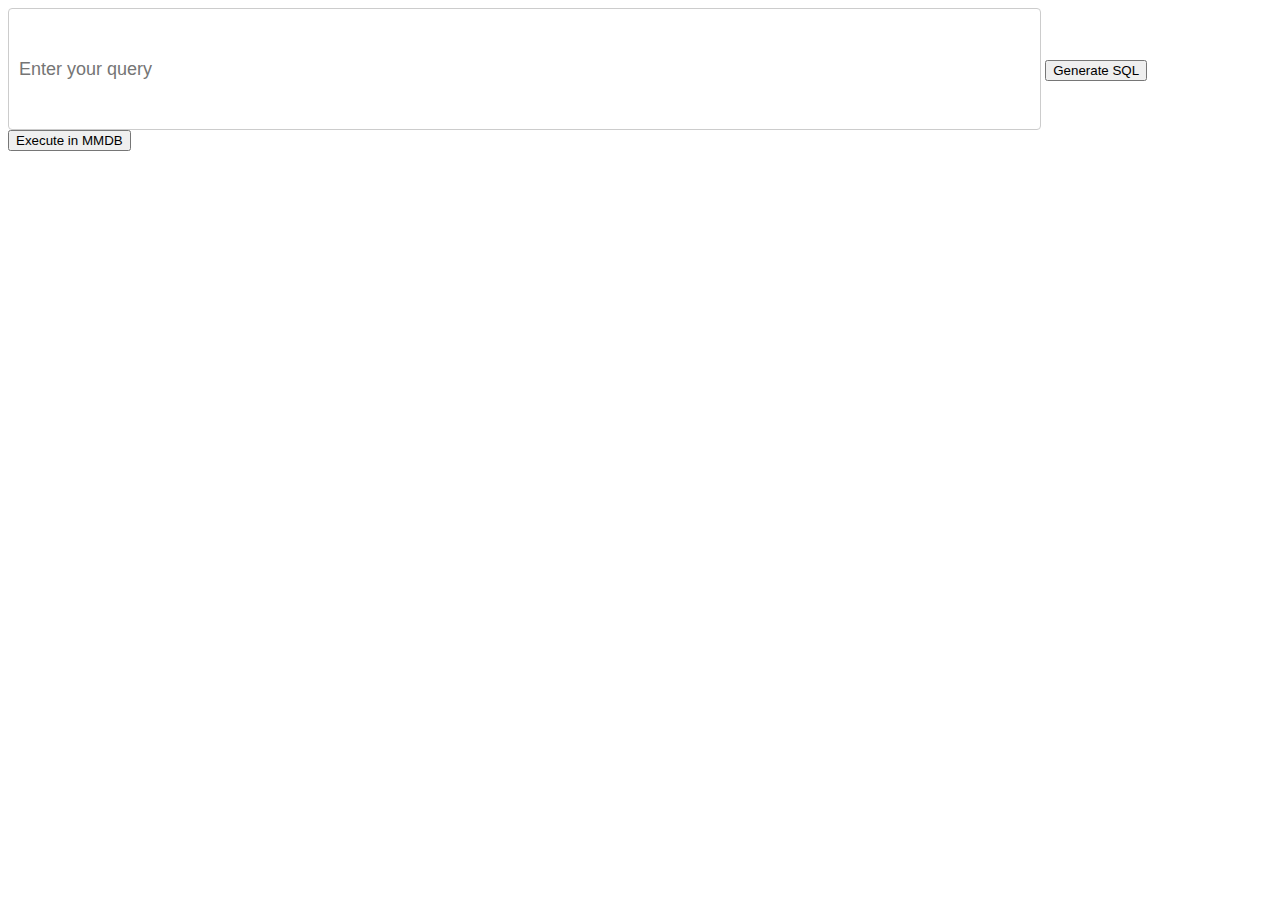
<file: demo/templates/index.html>
<!DOCTYPE html>
<html>
  <head>
    <title>Input Page</title>
    <style>
      /* CSS styles */
      .input-textbox {
        width: 80%;
        height: 100px;
        padding: 10px;
        font-size: 18px;
        border-radius: 4px;
        border: 1px solid #ccc;
      }
    </style>
  </head>
  <body>
    <form action="/form-submit/" method="post">
      <input type="text" name="input_data" class="input-textbox" placeholder="Enter your query" required>
      <button type="submit" name="button" formaction="/nlp-text/" value="button1">Generate SQL</button>
      <button type="submit" name="button" formaction="/nlp-text/" value="button2">Execute in MMDB</button>
   
  </body>
</html>
</file>
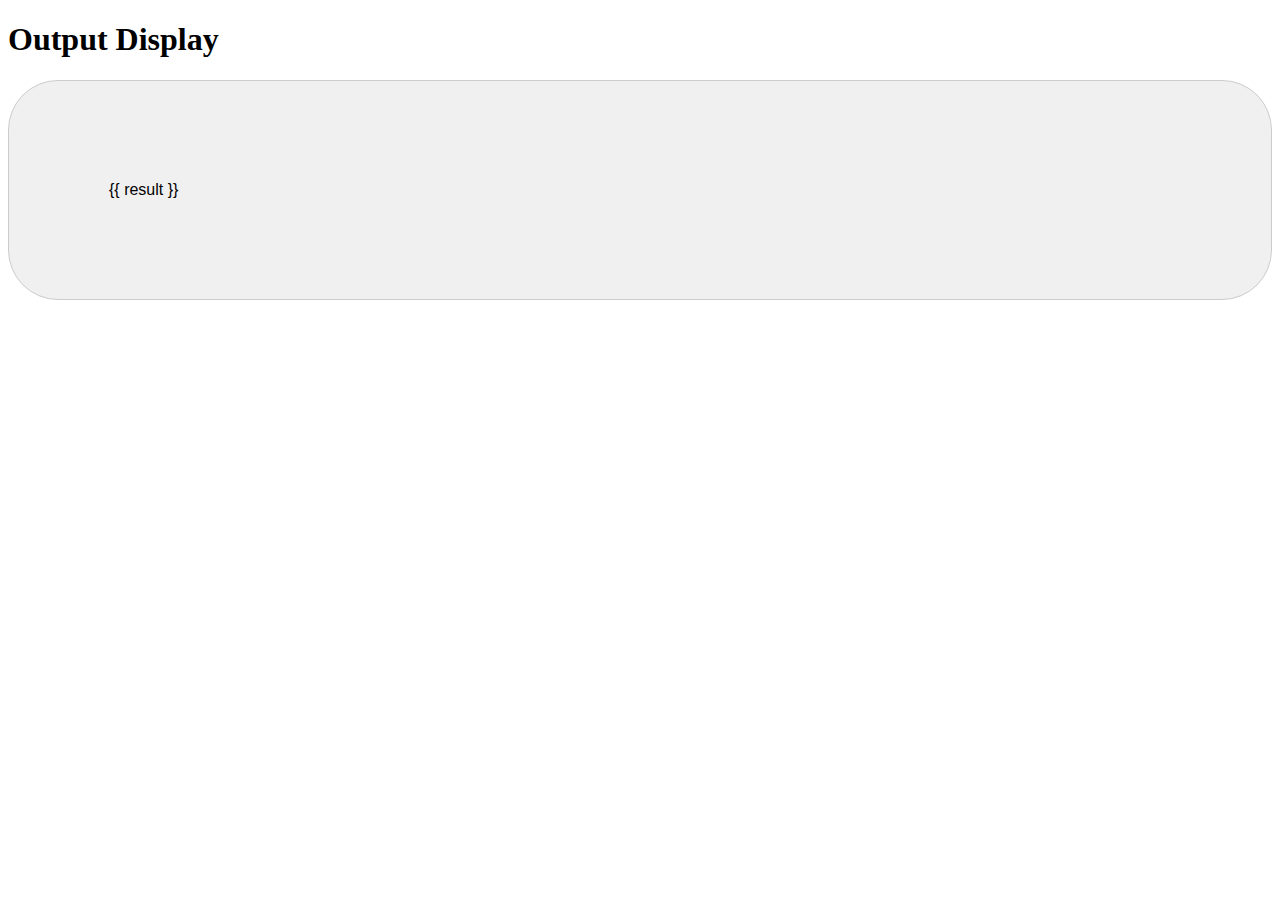
<file: demo/templates/table.html>
<!DOCTYPE html>
<html>
  <head>
    <title>Output Display</title>
    <style>
      /* CSS styles */
      .output-container {
        background-color: #f0f0f0;
        padding: 100px;
        border: 1px solid #ccc;
        border-radius: 50px;
        font-family: Arial, sans-serif;
      }
    </style>
  </head>
  <body>
    <h1>Output Display</h1>
    <div class="output-container">
      <!-- Output text goes here -->
      {{ result }}
    </div>
  </body>
</html>
</file>
